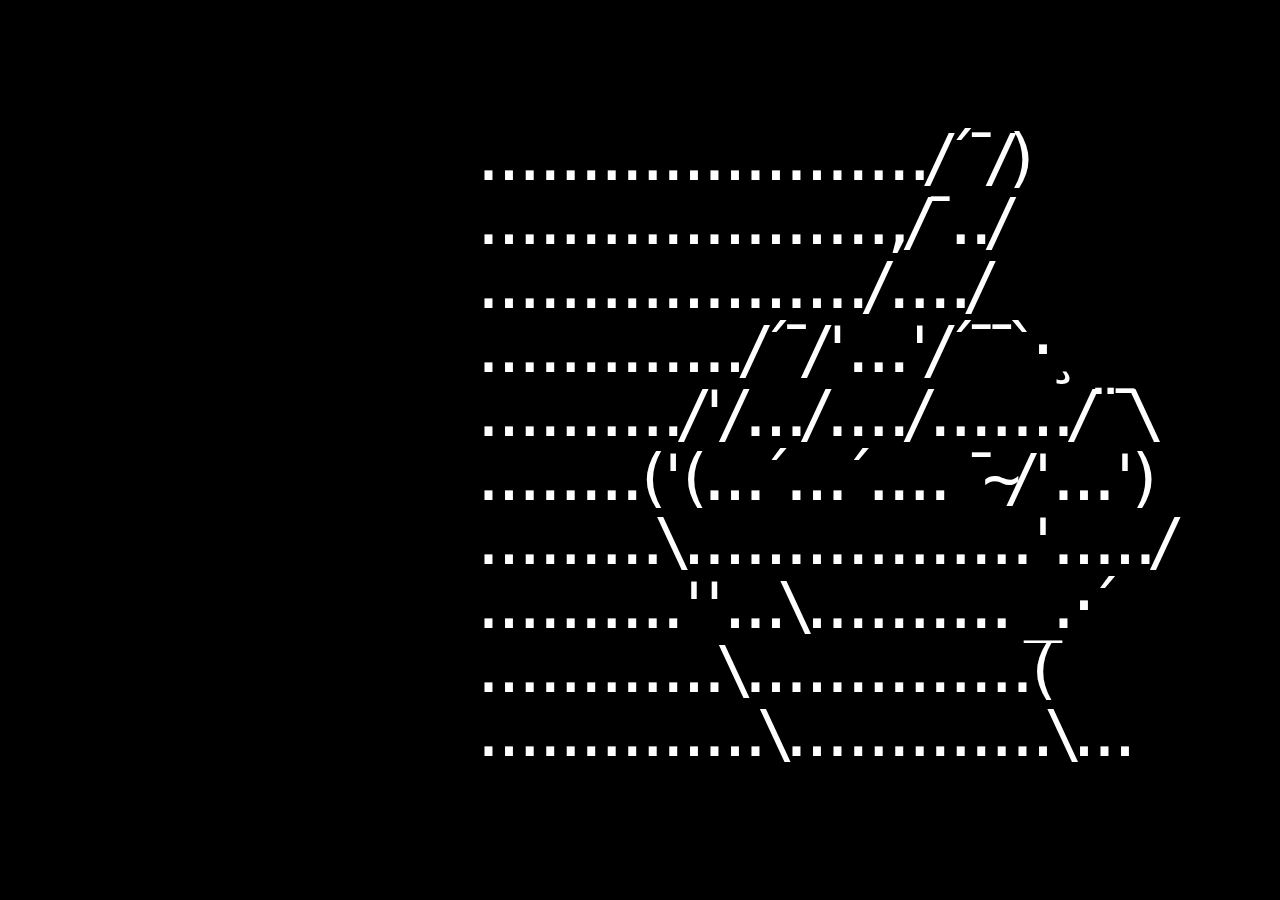
<file: umbrella/templates/impressum.html>
<html>
    <head>
    <title>ASCII Middle Finger</title>
    <style type="text/css">
    body {
        font-family: "Courier New", Courier, monospace;
        font-size: 64px;
        line-height: 64px;
        letter-spacing: -18;
        background-color: #000;
    }
    
    pre {
        display: block;
        margin-left: 30%;
        marign-right: 30%;
        margin-top: 10%;
        width: 40%;
        color: #fff;
    }
    
    </style>
    </head>
    <body>
    
    <pre>
    ....................../´¯/) 
    ....................,/¯../ 
    .................../..../ 
    ............./´¯/'...'/´¯¯`·¸ 
    ........../'/.../..../......./¨¯\ 
    ........('(...´...´.... ¯~/'...') 
    .........\.................'...../ 
    ..........''...\.......... _.·´ 
    ............\..............( 
    ..............\.............\...
    </pre>
    
    
    </body>
    </html>
</file>
